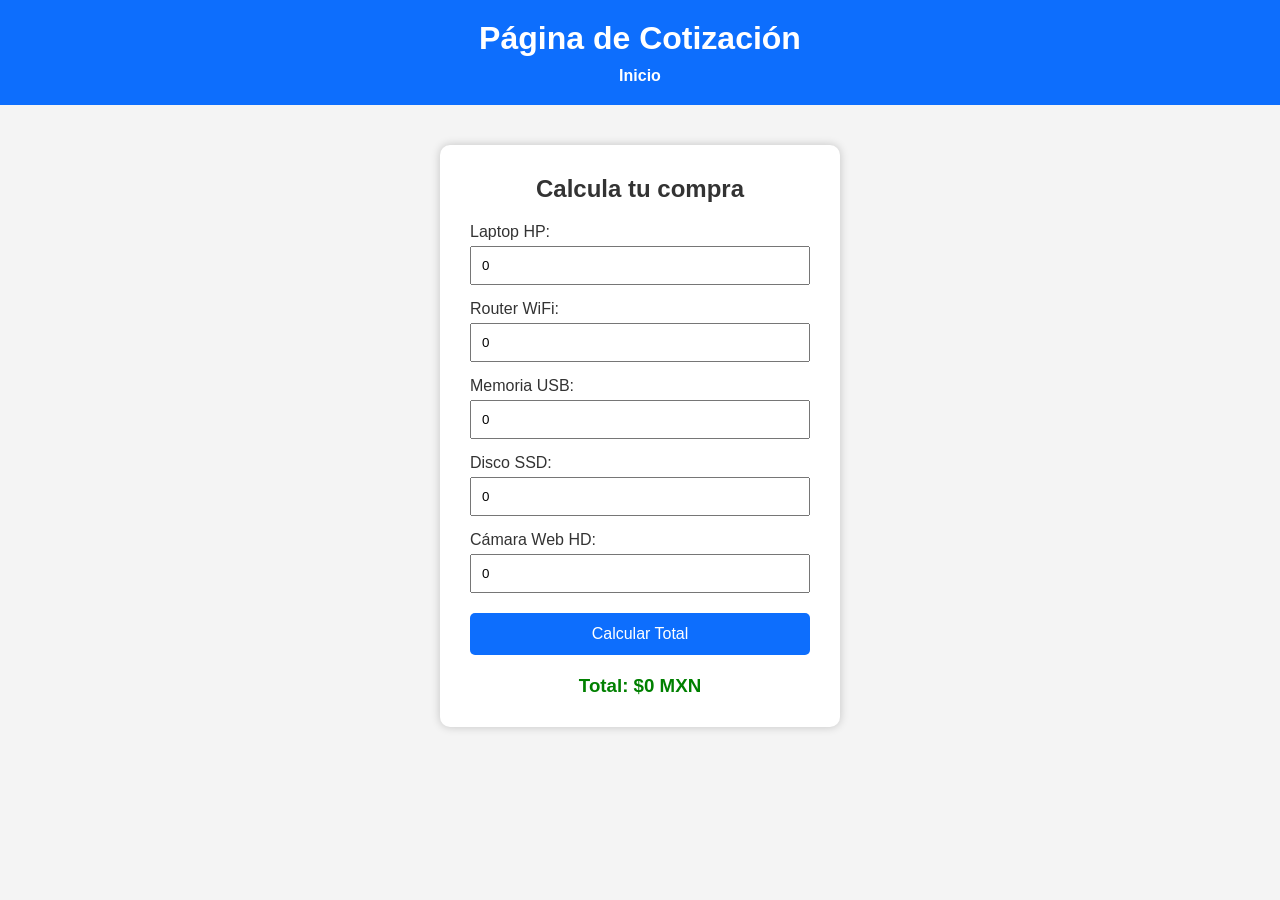
<file: cotizacion.html>
<!DOCTYPE html>
<html lang="es">
<head>
    <meta charset="UTF-8">
    <meta name="viewport" content="width=device-width, initial-scale=1.0">
    <title>Cotización</title>
    <link rel="stylesheet" href="style.css">
</head>
<body>

    <header>
        <h1>Página de Cotización</h1>
        <nav>
            <a href="index.html">Inicio</a>
        </nav>
    </header>

    <section class="cotizacion">
        <h2>Calcula tu compra</h2>

        <label>Laptop HP:</label>
        <input type="number" id="laptop" min="0" value="0">

        <label>Router WiFi:</label>
        <input type="number" id="router" min="0" value="0">

        <label>Memoria USB:</label>
        <input type="number" id="usb" min="0" value="0">

        <label>Disco SSD:</label>
        <input type="number" id="ssd" min="0" value="0">

        <label>Cámara Web HD:</label>
        <input type="number" id="camara" min="0" value="0">

        <button onclick="calcularTotal()">Calcular Total</button>

        <h3 id="resultado">Total: $0 MXN</h3>
    </section>

    <script src="script.js"></script>
</body>
</html>
</file>
<file: style.css>
* {
    margin: 0;
    padding: 0;
    box-sizing: border-box;
    font-family: Arial, sans-serif;
}

body {
    background-color: #f4f4f4;
    color: #333;
}

header {
    background-color: #0d6efd;
    color: white;
    text-align: center;
    padding: 20px;
}

nav {
    margin-top: 10px;
}

nav a {
    color: white;
    text-decoration: none;
    margin: 0 15px;
    font-weight: bold;
}

.banner {
    text-align: center;
    padding: 40px;
    background-color: white;
}

.titulo {
    text-align: center;
    margin: 30px 0;
}

.contenedor-productos {
    display: flex;
    flex-wrap: wrap;
    justify-content: center;
    gap: 20px;
    padding: 20px;
}

.producto {
    background-color: white;
    width: 300px;
    border-radius: 10px;
    overflow: hidden;
    box-shadow: 0 0 10px rgba(0,0,0,0.2);
    transition: transform 0.3s;
}

.producto:hover {
    transform: scale(1.03);
}

.producto img {
    width: 100%;
    height: 200px;
    object-fit: cover;
}

.producto h3 {
    padding: 10px;
}

.producto p {
    padding: 0 10px 10px;
}

.producto span {
    display: block;
    padding: 10px;
    color: #0d6efd;
    font-weight: bold;
}

.alumno {
    background-color: white;
    margin: 30px;
    padding: 30px;
    border-radius: 10px;
}

footer {
    background-color: #222;
    color: white;
    text-align: center;
    padding: 15px;
    margin-top: 30px;
}

.cotizacion {
    background-color: white;
    width: 400px;
    margin: 40px auto;
    padding: 30px;
    border-radius: 10px;
    box-shadow: 0 0 10px rgba(0,0,0,0.2);
}

.cotizacion h2 {
    margin-bottom: 20px;
    text-align: center;
}

.cotizacion label {
    display: block;
    margin-top: 15px;
}

.cotizacion input {
    width: 100%;
    padding: 10px;
    margin-top: 5px;
}

button {
    width: 100%;
    padding: 12px;
    margin-top: 20px;
    border: none;
    background-color: #0d6efd;
    color: white;
    font-size: 16px;
    border-radius: 5px;
    cursor: pointer;
}

button:hover {
    background-color: #084298;
}

#resultado {
    text-align: center;
    margin-top: 20px;
    color: green;
}
</file>
